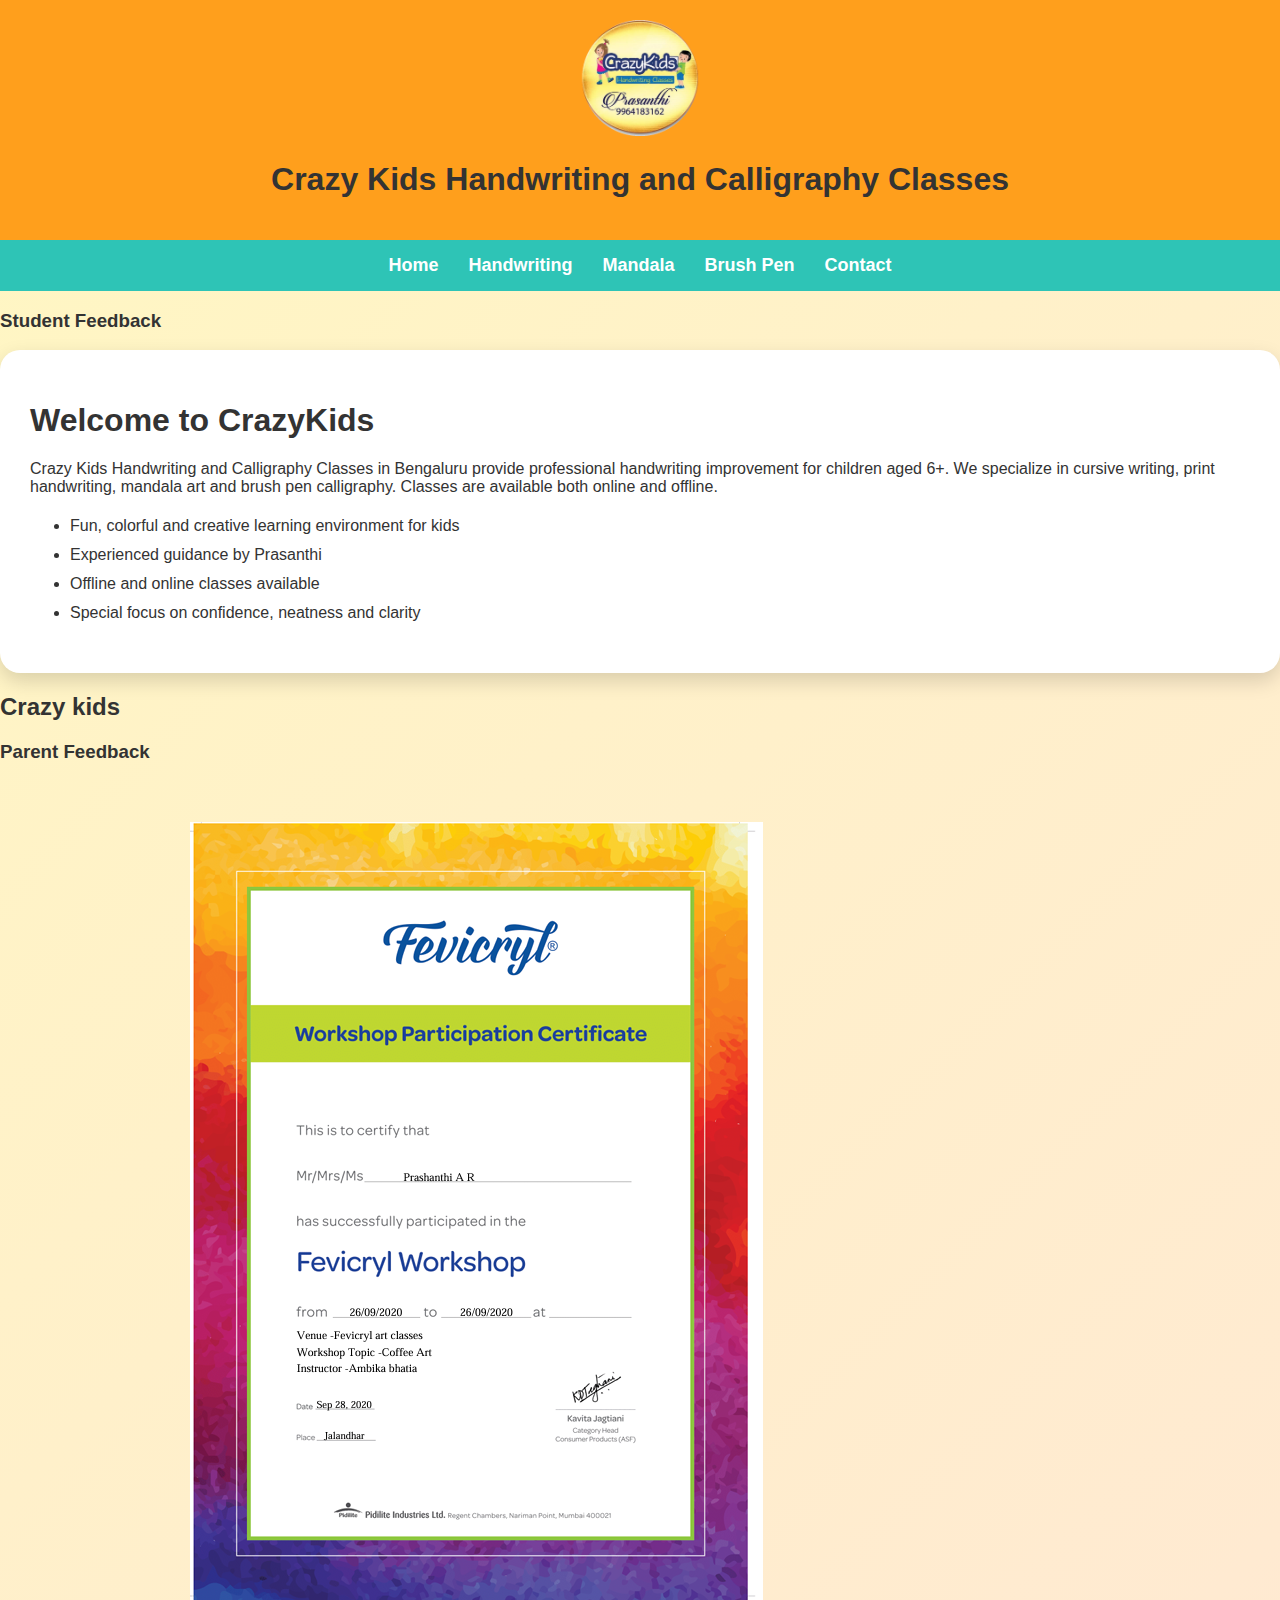
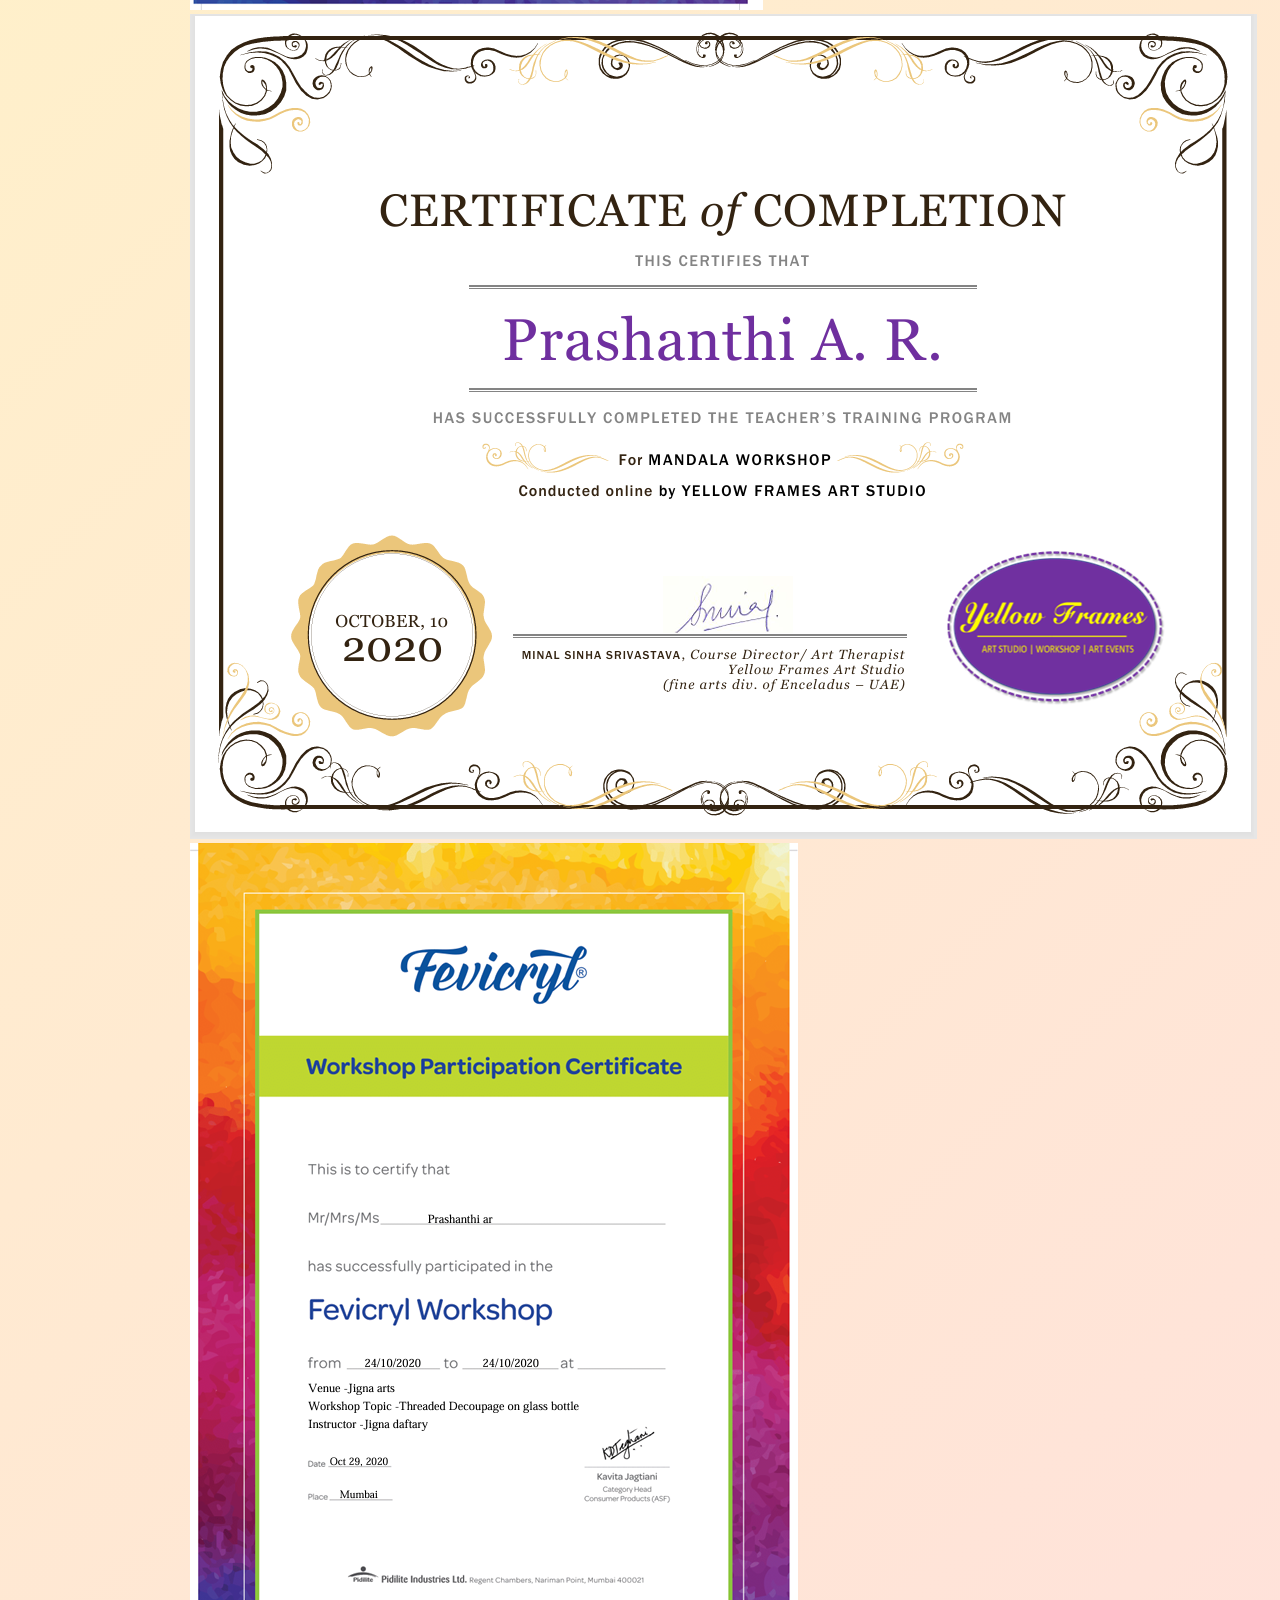
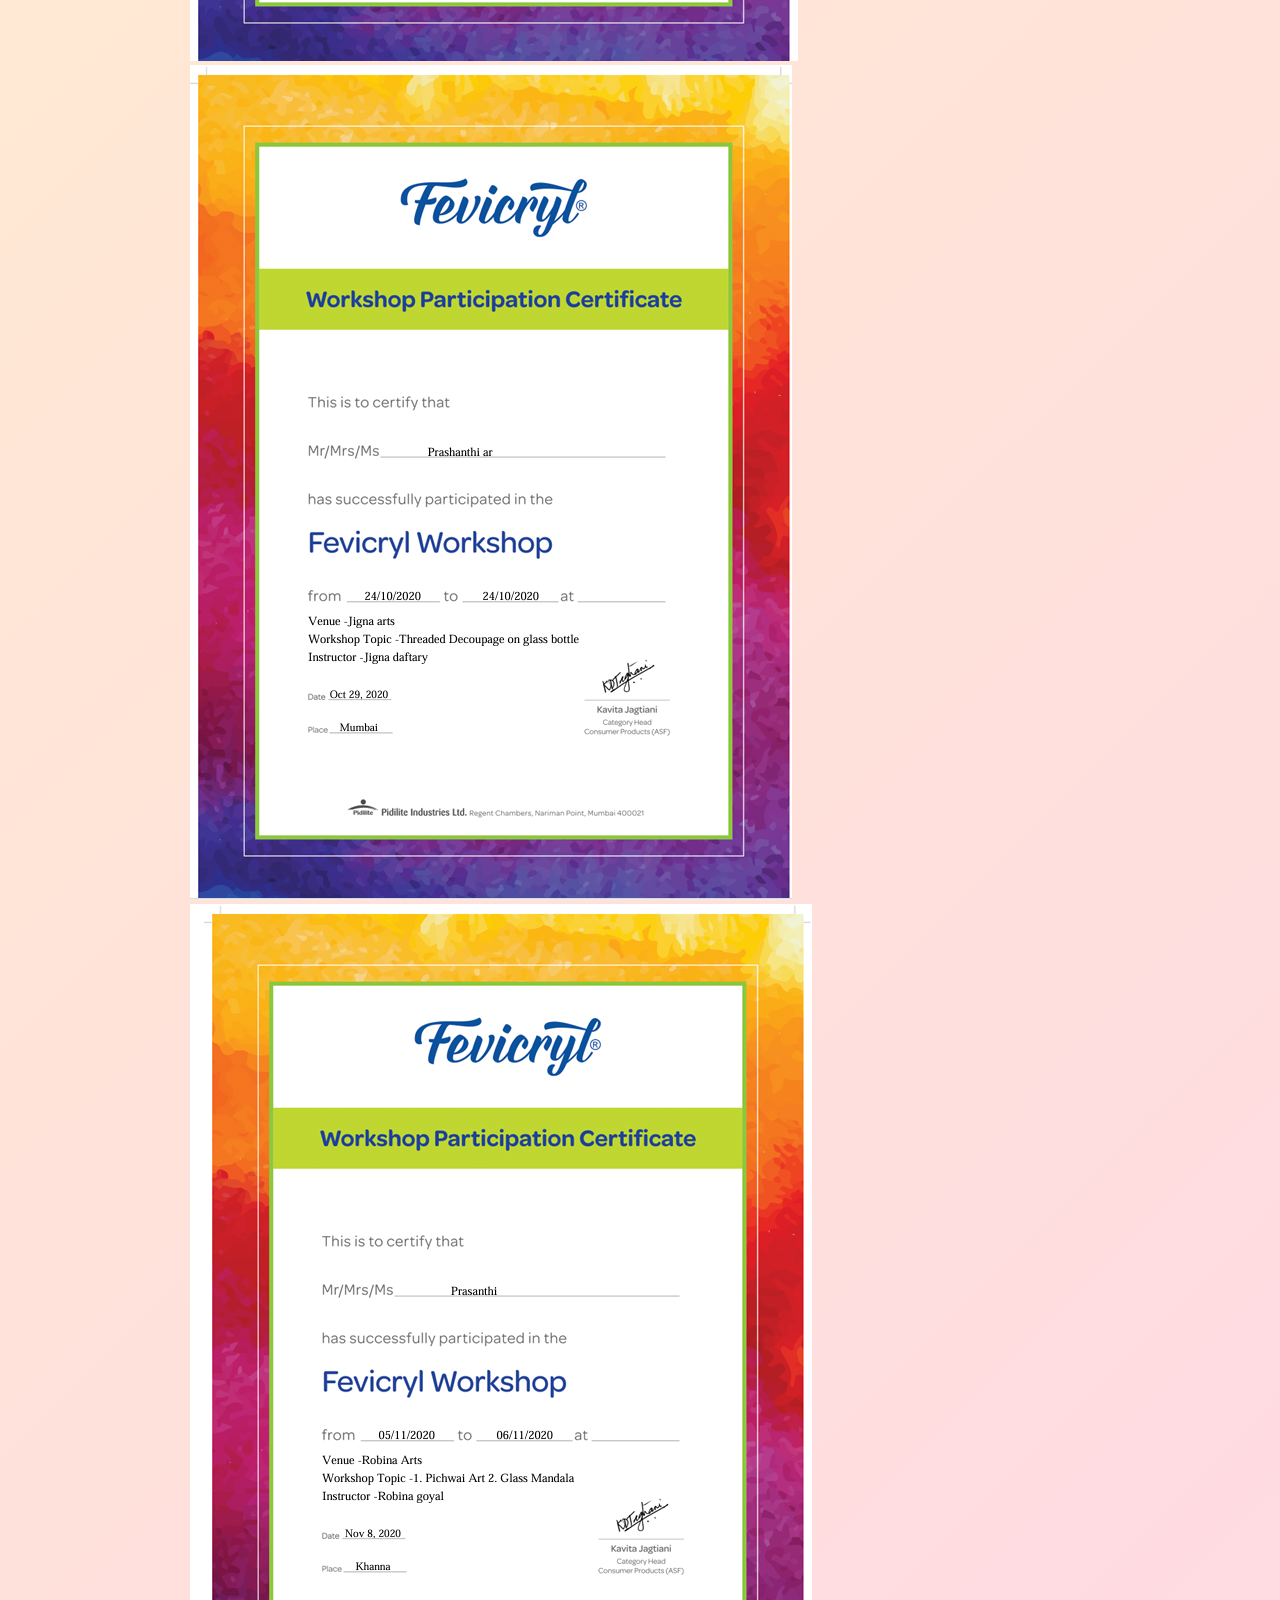
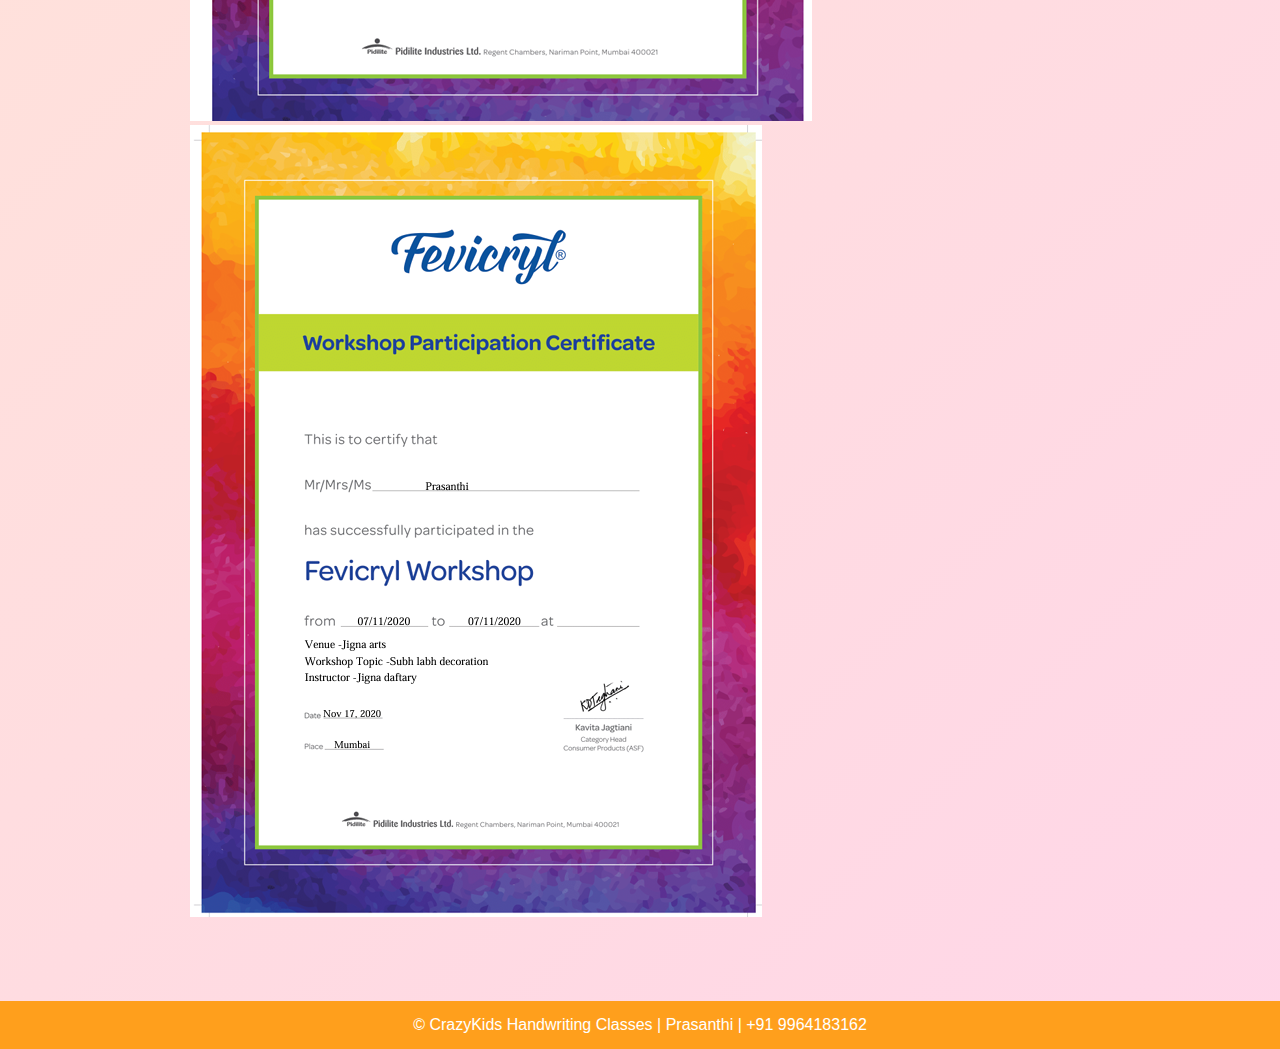
<file: index.html>
<!DOCTYPE html>
<html>
<head>
  <title>Crazy Kids Handwriting and Calligraphy Classes in Bengaluru</title>

  <link rel="stylesheet" href="style.css">

  <meta charset="UTF-8">
  <meta name="viewport" content="width=device-width, initial-scale=1.0">

  <meta name="description"
        content="Crazy Kids Handwriting and Calligraphy Classes in Bengaluru. Cursive writing, print handwriting, mandala art and brush pen calligraphy for kids. Online and offline classes available.">

  <meta name="keywords"
        content="handwriting classes in bengaluru, kids handwriting classes, calligraphy classes, cursive writing classes, mandala classes for kids">

  <meta name="author" content="Crazy Kids Handwriting Classes">

  <meta name="google-site-verification"
        content="_LlyIXy0lJUJuhBckBiOQBA5r89XmToN6S4Tr1urd3s" />
</head>

<body>

<header class="site-header">
  <img src="logo.png" alt="CrazyKids Logo" class="logo">
  <h1 class="site-title">Crazy Kids Handwriting and Calligraphy Classes</h1>
</header>

<nav>
  <a href="index.html">Home</a>
  <a href="handwriting.html">Handwriting</a>
  <a href="mandala.html">Mandala</a>
  <a href="brushpen.html">Brush Pen</a>
  <a href="contact.html">Contact</a>
</nav>

<!-- ================= TOP LAYOUT ================= -->
<div class="page-layout">

  <!-- LEFT VIDEO SIDEBAR -->
  <div class="video-sidebar">
    <h3>Student Feedback</h3>
    <div class="video-list">
<!--      <video controls src="videos/video (1).mp4"></video>-->
<!--      <video controls src="videos/video (14).mp4"></video>-->
<!--      <video controls src="videos/video (15).mp4"></video>-->
    </div>
  </div>

  <!-- CENTER CONTENT -->
  <div class="main-content">
    <div class="card">
      <h1>Welcome to CrazyKids</h1>

      <p>
        Crazy Kids Handwriting and Calligraphy Classes in Bengaluru provide professional
        handwriting improvement for children aged 6+. We specialize in cursive writing,
        print handwriting, mandala art and brush pen calligraphy. Classes are available
        both online and offline.
      </p>

      <ul>
        <li>Fun, colorful and creative learning environment for kids</li>
        <li>Experienced guidance by Prasanthi</li>
        <li>Offline and online classes available</li>
        <li>Special focus on confidence, neatness and clarity</li>
      </ul>
    </div>

    <h2 class="section-title">Crazy kids</h2>
  </div>

  <!-- RIGHT VIDEO SIDEBAR -->
  <div class="video-sidebar">
    <h3>Parent Feedback</h3>
    <div class="video-list">
<!--      <video controls src="videos/video (2).mp4"></video>-->
<!--      <video controls src="videos/video (20).mp4"></video>-->
<!--      <video controls src="videos/video (16).mp4"></video>-->
    </div>
  </div>

</div>

<!-- ================= BOTTOM HORIZONTAL PHOTOS ================= -->
<div class="container">
  <div class="testimonial-wrapper">
    <div class="testimonial-track">


      <div class="testimonial">
        <img src="images/certificates/img_1.png">
      </div>

      <div class="testimonial">
        <img src="images/certificates/img.png">
      </div>

      <div class="testimonial">
        <img src="images/certificates/img_2.png">
      </div>

      <div class="testimonial">
        <img src="images/certificates/img_3.png">
      </div>

      <div class="testimonial">
        <img src="images/certificates/img_4.png">
      </div>

      <div class="testimonial">
        <img src="images/certificates/img_5.png">
      </div>



    </div>
  </div>
</div>

<footer>
  © CrazyKids Handwriting Classes | Prasanthi | +91 9964183162
</footer>

<!-- ================= VIDEO AUTO-SCROLL PAUSE ================= -->
<script>
  document.querySelectorAll('.video-sidebar video').forEach(video => {
    const videoList = video.closest('.video-list');

    video.addEventListener('play', () => {
      videoList.classList.add('paused');
    });

    video.addEventListener('pause', () => {
      videoList.classList.remove('paused');
    });

    video.addEventListener('ended', () => {
      videoList.classList.remove('paused');
    });
  });
</script>

</body>
</html>
</file>
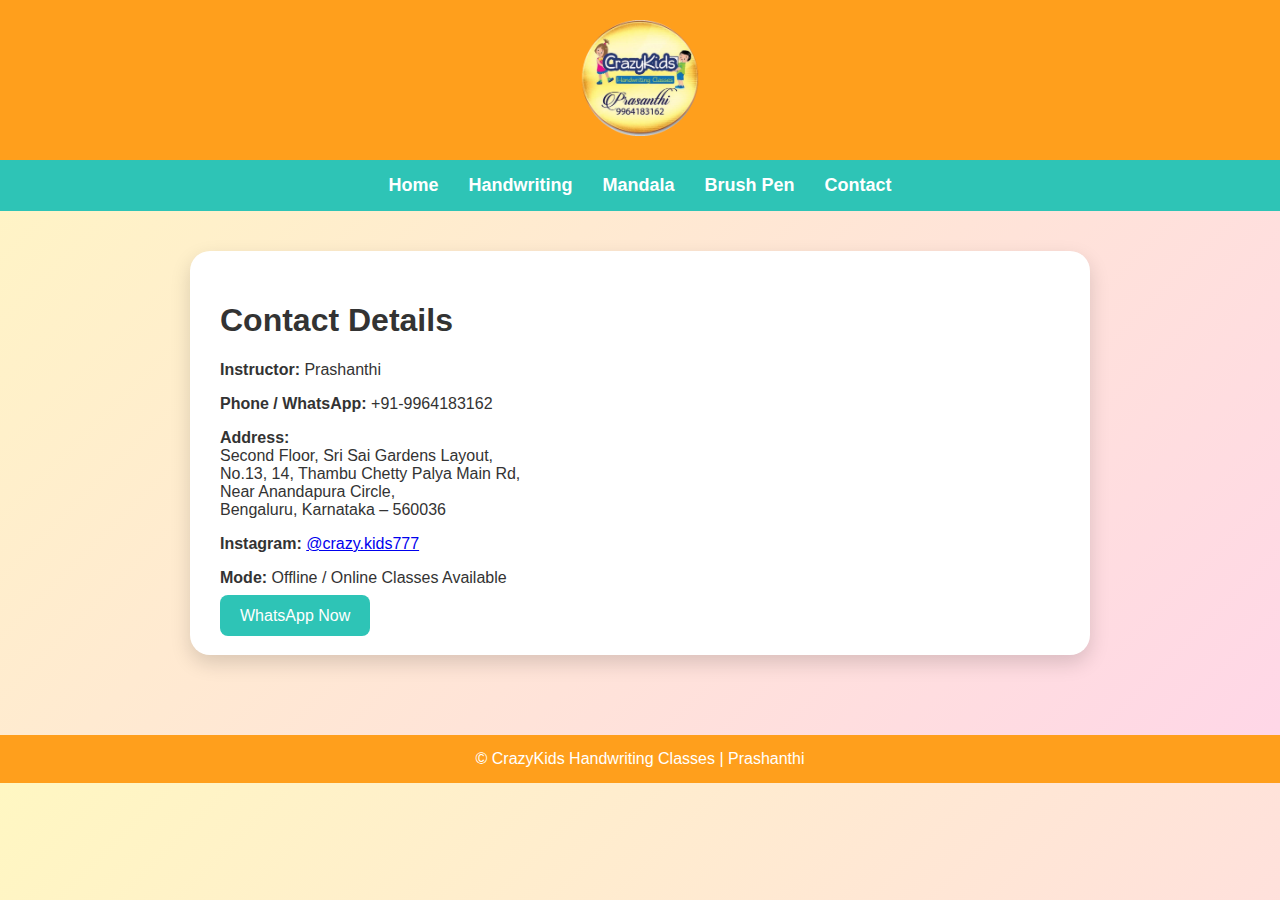
<file: contact.html>
<!DOCTYPE html>
<html>
<head>
  <title>Contact Us - CrazyKids</title>
  <link rel="stylesheet" href="style.css">
</head>
<body>
<header>
  <img src="logo.png" alt="CrazyKids Logo">
</header>

<nav>
  <a href="index.html">Home</a>
  <a href="handwriting.html">Handwriting</a>
  <a href="mandala.html">Mandala</a>
  <a href="brushpen.html">Brush Pen</a>
  <a href="contact.html">Contact</a>
</nav>

<div class="container">
  <div class="card">
    <h1>Contact Details</h1>

    <p><strong>Instructor:</strong> Prashanthi</p>
    <p><strong>Phone / WhatsApp:</strong> +91-9964183162</p>

    <p><strong>Address:</strong><br>
      Second Floor, Sri Sai Gardens Layout,<br>
      No.13, 14, Thambu Chetty Palya Main Rd,<br>
      Near Anandapura Circle,<br>
      Bengaluru, Karnataka – 560036
    </p>

    <p><strong>Instagram:</strong>
      <a href="https://www.instagram.com/crazy.kids777?igsh=ZDJwZ2owMnZ1MHdy" target="_blank">
        @crazy.kids777
      </a>
    </p>

    <p><strong>Mode:</strong> Offline / Online Classes Available</p>

    <div style="margin-top:20px;">
      <a href="https://wa.me/91+9964183162" target="_blank"
         style="padding:12px 20px;background:#2ec4b6;color:white;border-radius:8px;text-decoration:none;">
        WhatsApp Now
      </a>
    </div>
  </div>
</div>

<footer>
  © CrazyKids Handwriting Classes | Prashanthi
</footer>
</body>
</html>
</file>
<file: style.css>
body{
  font-family: 'Poppins', Arial, sans-serif;
  margin:0;
  background: linear-gradient(135deg,#fff7c2,#ffd6e8);
  color:#333;
}
header{
  background:#ff9f1c;
  padding:20px;
  text-align:center;
}
header img{
  width:120px;
}
nav{
  background:#2ec4b6;
  display:flex;
  justify-content:center;
  gap:30px;
  padding:15px;
}
nav a{
  color:white;
  text-decoration:none;
  font-weight:bold;
  font-size:18px;
}
nav a:hover{
  text-decoration:underline;
}
.container{
  padding:40px;
  max-width:900px;
  margin:auto;
}
.card{
  background:white;
  border-radius:20px;
  padding:30px;
  box-shadow:0 8px 20px rgba(0,0,0,0.15);
}
ul{
  line-height:1.8;
}
footer{
  background:#ff9f1c;
  text-align:center;
  padding:15px;
  margin-top:40px;
  color:white;
}
</file>
